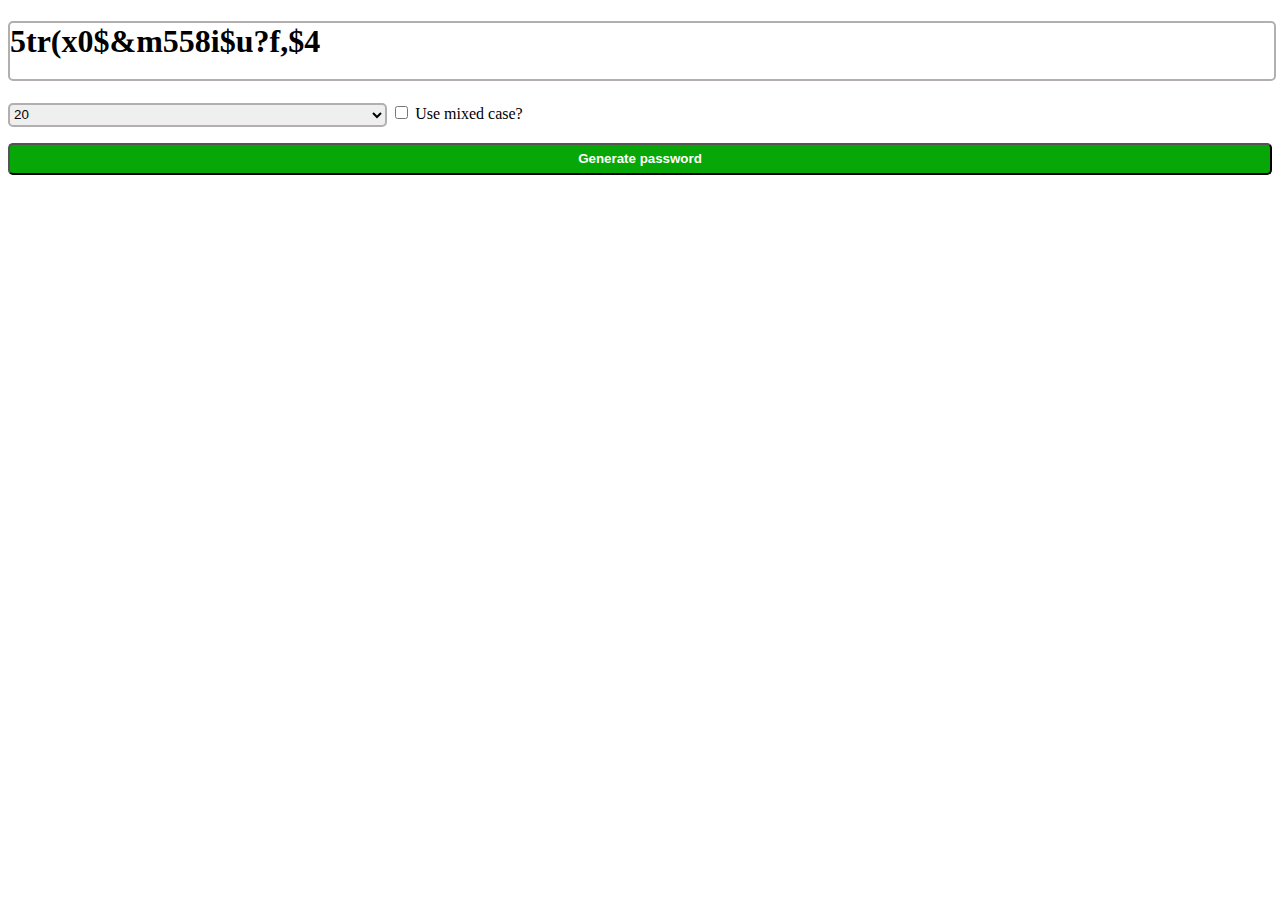
<file: Gabriele/index.html>
<!DOCTYPE html>
<html lang="en">
<head>
    <meta charset="UTF-8">
    <meta name="viewport" content="width=device-width, initial-scale=1.0">
    <title>Password Generator</title>
    <style>
        .output {
            width: 100%;
            border: 2px solid rgb(179, 175, 175);
            height: 3.5rem;
            border-radius: 5px;
        }
        #generator {
            width: 100%;
            background-color: rgb(6, 167, 6);
            color: white;
            font-weight: bold;
            height: 2rem;
            border-radius: 5px;
            margin: 1rem 0;
        }

        #length {
            width: 30%;
            height: 1.5rem;
            border: 2px solid rgb(179, 175, 175);
            border-radius: 5px;
        }
    </style>
</head>
<body>
    
<h1 class="output"></h1>

<select name="length" id="length">
    <option value="20">20</option>
    <option value="18">18</option>
    <option value="16">16</option>
    <option value="14">14</option>
    <option value="12">12</option>
    <option value="10">10</option>
    <option value="8">8</option>
    
    
</select>

<label><input type="checkbox"> Use mixed case?</label>
<button id="generator">Generate password</button>

<script src="index.js"></script>
</body>
</html>
</file>
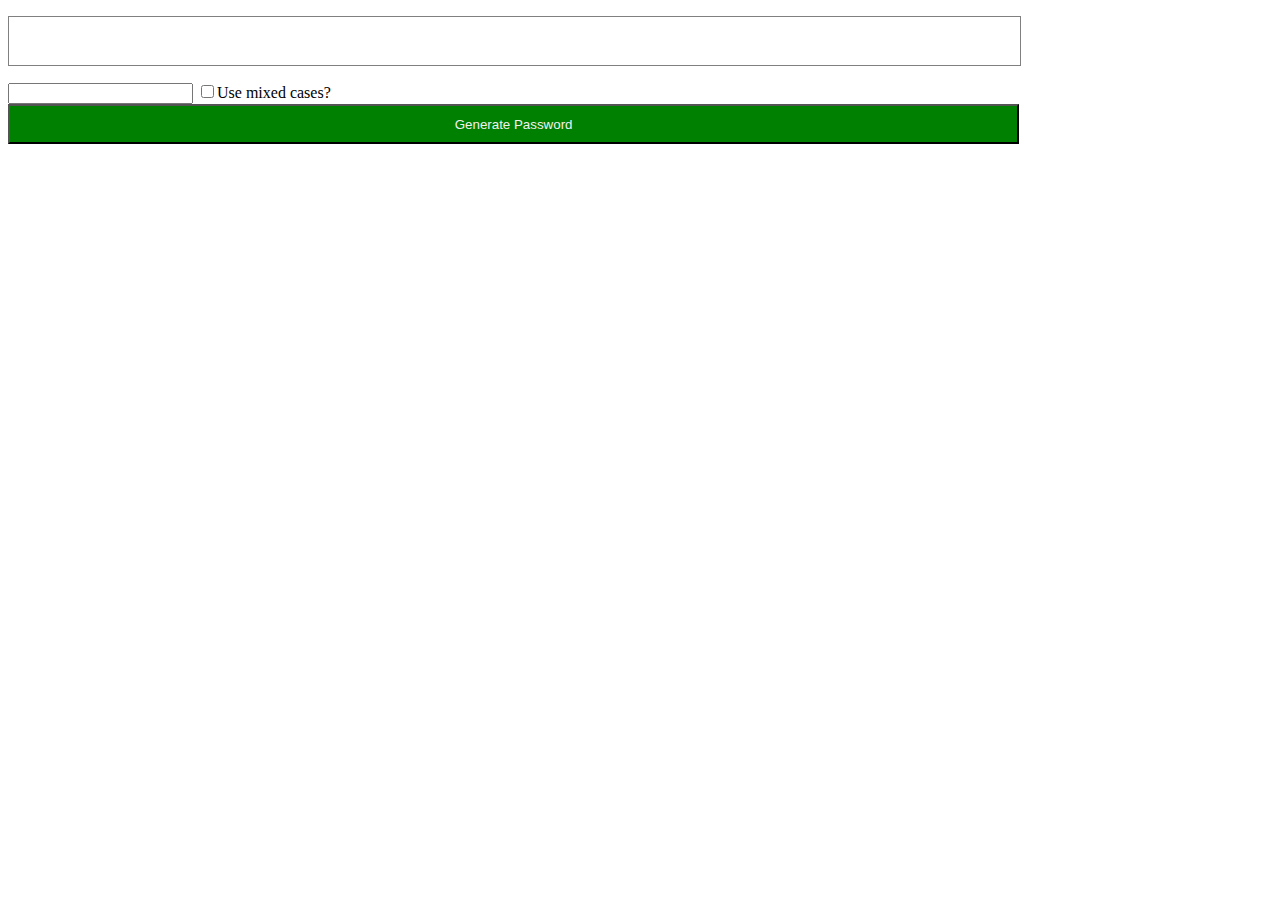
<file: irina/index.html>
<!DOCTYPE html>
<html lang="en">
<head>
    <meta charset="UTF-8">
    <meta name="viewport" content="width=device-width, initial-scale=1.0">
    <title>Password Generator</title>
</head>
<body>
    <form>
        <div>
            <p id="output"></p>
        </div>
        <div>
            <input type="number"name="number" id="length">
            <label><input type="checkbox" name="mixedCases" id="mixedCases">Use mixed cases?</label>
        </div>
        <button type="submit">Generate Password</button>
    </form>
    <script src="index.js"></script>
</body>
</html>
</file>
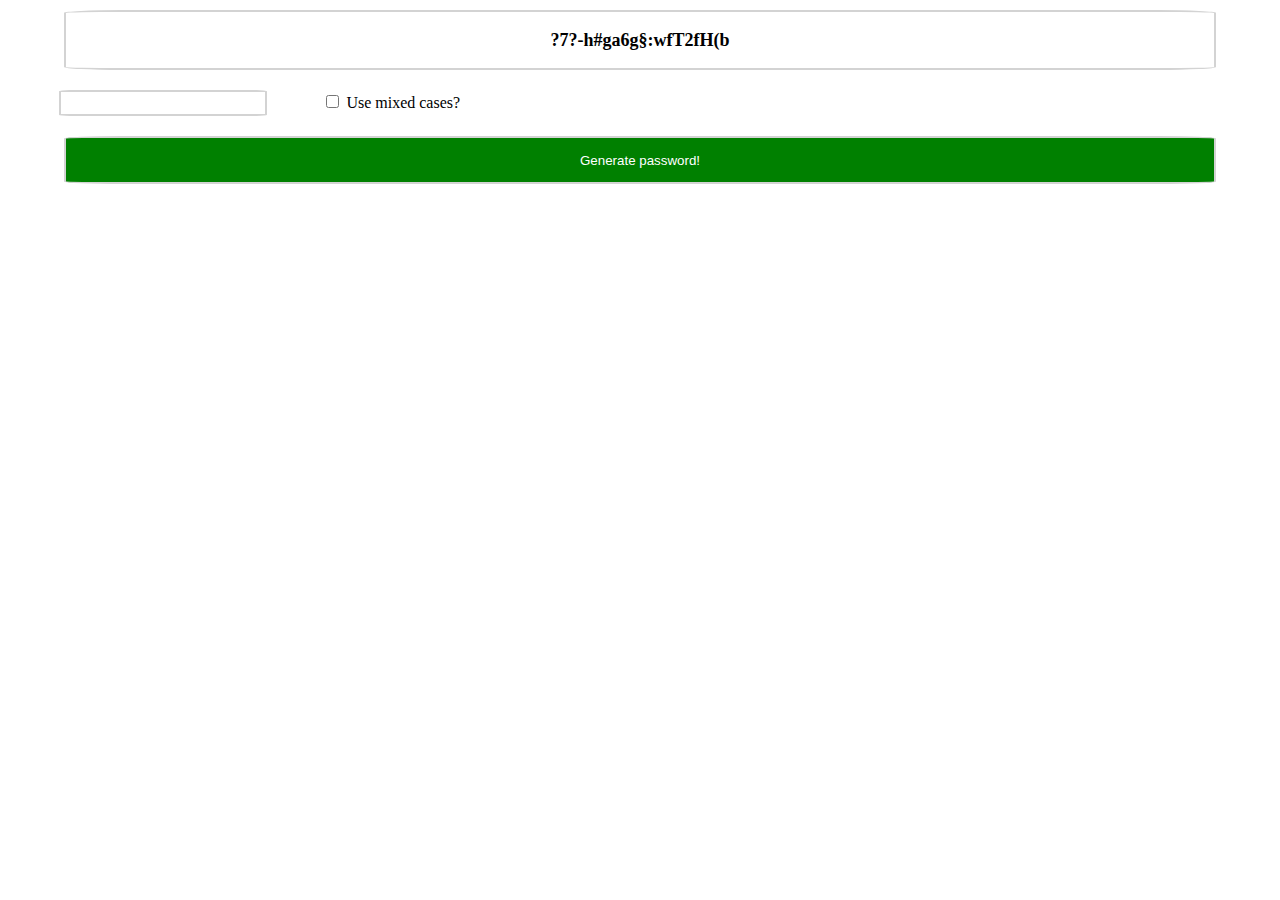
<file: safiye/index.html>
<!DOCTYPE html>
<html lang="en">
<head>
    <meta charset="UTF-8">
    <meta name="viewport" content="width=device-width, initial-scale=1.0">
    <title>PasswordGenerator</title>
    <link rel="stylesheet" href="style.css">
</head>
<body>
    <div class="passwordbox block center bordered"><p class=passwordpara></p></div>
    <input type="number" class="bordered numberbox">
    <input type="checkbox" name="mixedCases" id="mixedCases">
    <label for="mixedCases">Use mixed cases?</label>
    <button class="block center bordered">Generate password!</button>
    <script src="index.js"></script>
</body>
</html>
</file>
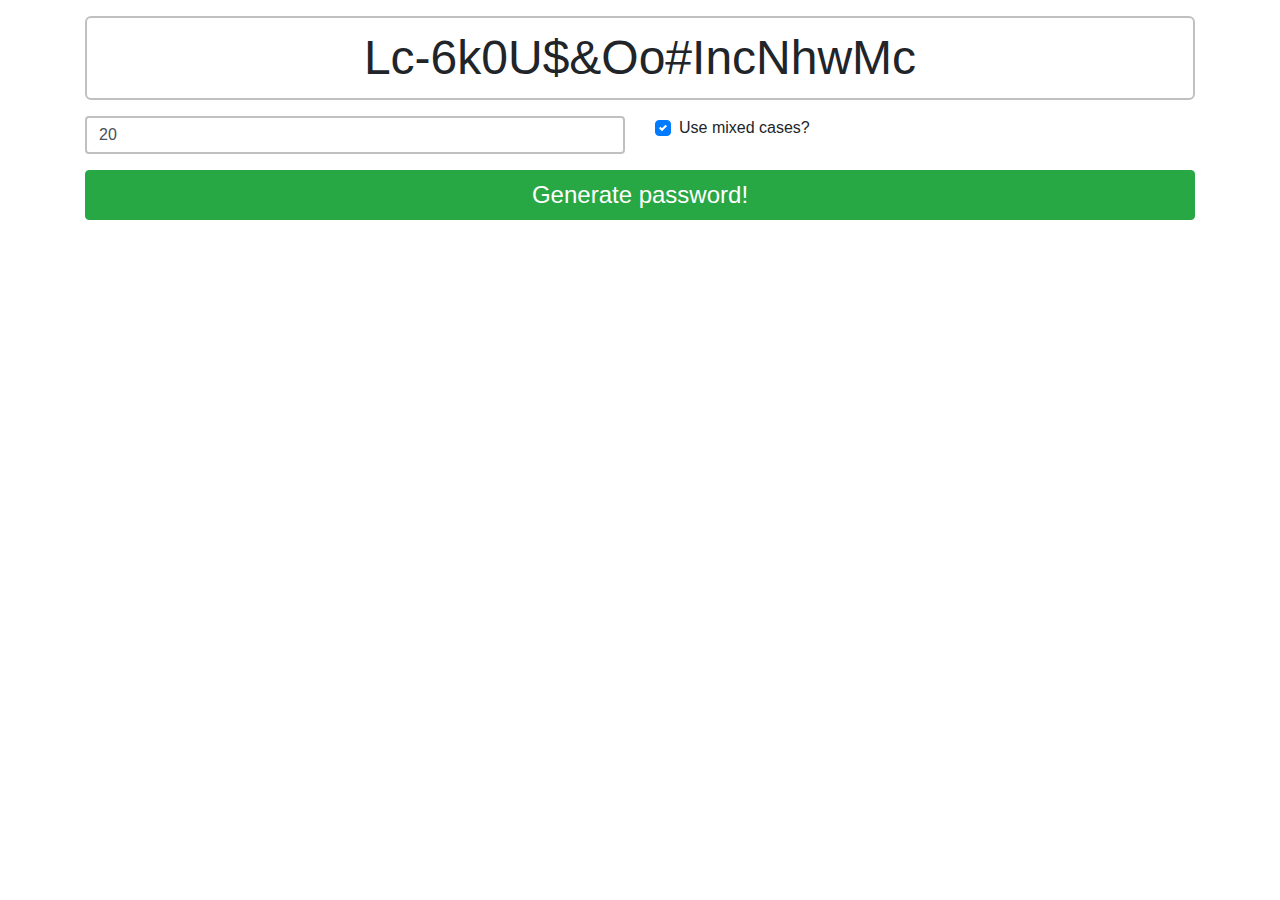
<file: solution/index.html>
<!DOCTYPE html>
<html lang="en">
  <head>
    <meta charset="UTF-8" />
    <meta name="viewport" content="width=device-width, initial-scale=1.0" />
    <meta http-equiv="X-UA-Compatible" content="ie=edge" />
    <link
      rel="stylesheet"
      href="https://stackpath.bootstrapcdn.com/bootstrap/4.3.1/css/bootstrap.min.css"
      integrity="sha384-ggOyR0iXCbMQv3Xipma34MD+dH/1fQ784/j6cY/iJTQUOhcWr7x9JvoRxT2MZw1T"
      crossorigin="anonymous"
    />
    <link rel="stylesheet" href="css/style.css" />
    <title>Password Generator</title>
  </head>

  <body>
    <div class="container">
      <div id="output" class="text-center">&nbsp;</div>

      <form id="password-form">
        <div class="row">
          <div class="col-lg-6">
            <input
              type="number"
              class="form-control"
              id="length"
              value="20"
              required
            />
          </div>
          <div class="col-lg-6">
            <div class="custom-control custom-checkbox">
              <input
                type="checkbox"
                class="custom-control-input"
                id="mixedCases"
                checked
              />
              <label class="custom-control-label text-left" for="mixedCases"
                >Use mixed cases?</label
              >
            </div>
          </div>
        </div>

        <button type="submit" class="btn btn-success" id="btn-generate">
          Generate password!
        </button>
      </form>
    </div>
    <script src="js/index.js"></script>
  </body>
</html>
</file>
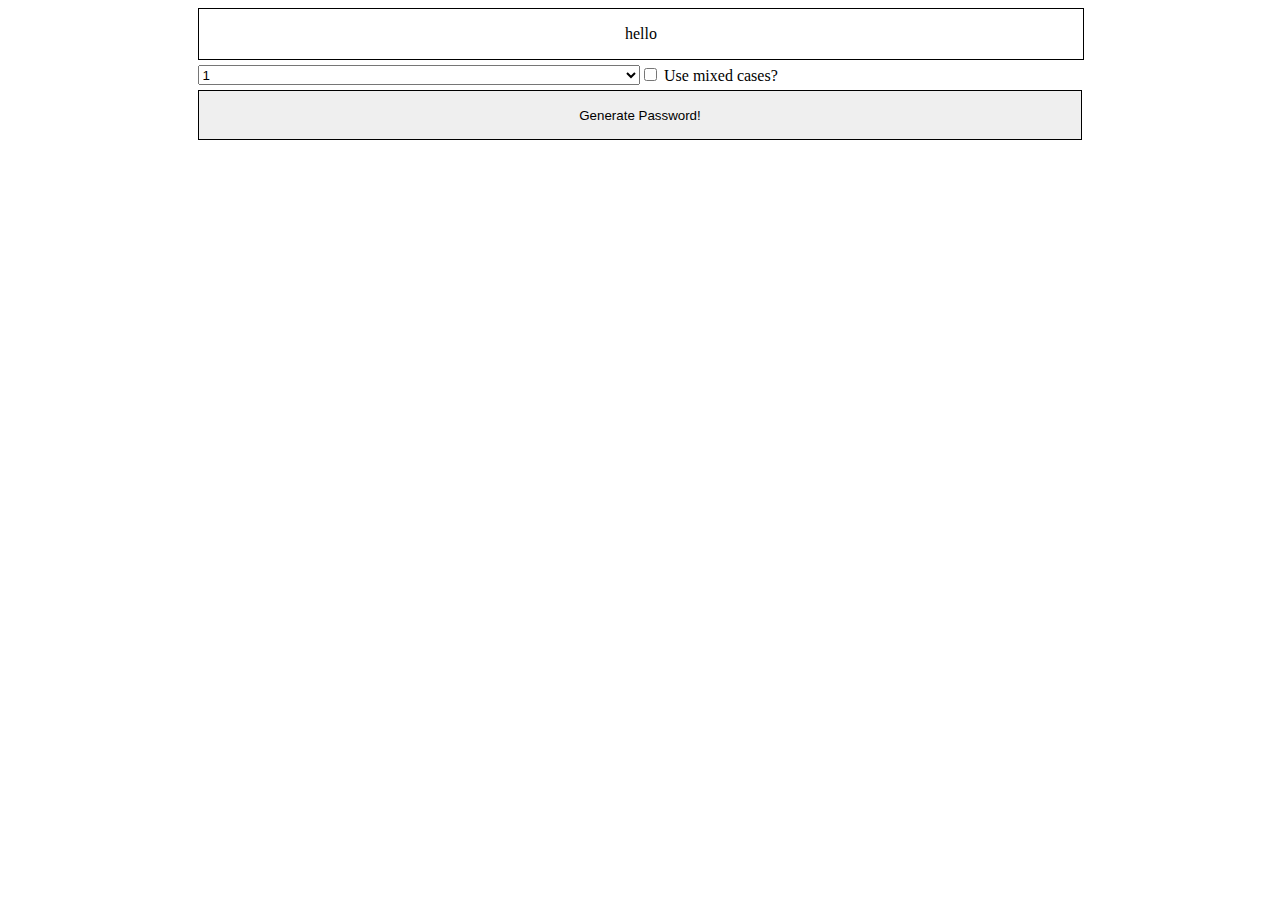
<file: ben-goldschmidt/06-Browser-PasswordGenerator.html>
<!DOCTYPE html>
<html lang="en">
<head>
    <meta charset="UTF-8">
    <meta name="viewport" content="width=device-width, initial-scale=1.0">
    <title>Browser Password Generator</title>

    <style>
        main{
            margin: 0 auto;
            padding: 0;
            width: 70%;
            /* border: 1px solid black; */
        }
        .showPassword, .submitDiv{
            margin: 0;
            padding: 0;
            width: 100%;
            height: 50px;
            border: 1px solid black;
        }
        .showPassword{
            display: flex;
            align-items: center;
            justify-content: center;
        }
        .inputs{
            margin: 0;
            padding: 0;
            display: flex;
            justify-content: space-between;
        }
        .inputs{
            margin: 5px 0 5px 0;
            padding: 0;
            width: 100%;
        }
        .centerOptions{
            margin: 0;
            padding: 0;
            width: 50%;
        }
    </style>
</head>
<body>
    <main>
        <div class="showPassword">hello</div>
        <div class="inputs">
            <select class="centerOptions passwordLength" name="passwordLength">
                <option value="1">1</option>
                <option value="2">2</option>
                <option value="3">3</option>
                <option value="4">4</option>
                <option value="5">5</option>
                <option value="6">6</option>
                <option value="7">7</option>
                <option value="8">8</option>
                <option value="9">9</option>
                <option value="10">10</option>
                <option value="11">11</option>
                <option value="12">12</option>
                <option value="13">13</option>
                <option value="14">14</option>
                <option value="15">15</option>
                <option value="16">16</option>
                <option value="17">17</option>
                <option value="18">18</option>
                <option value="19">19</option>
                <option value="20">20</option>
            </select>
            <div class="centerOptions">
                <label class="mixedCaseOption" ><input type="checkbox" value="mixedCases" name="mixedCases"> Use mixed cases?</label>
            </div>
        </div>
        <div >
            <button class="submitDiv" type="submit">Generate Password!</button>
        </div>
    </main>
    <script src="06-Browser-PasswordGenerator.js"></script>
</body>
</html>
</file>
<file: safiye/style.css>
.center {
  text-align: center;
  width: 90vw;
  margin: 10px auto;
}
.block {
  display: block;
}
.bordered {
  border: 2px solid lightgrey;
  border-radius: 5%;
}
.passwordbox {
  height: 60px;
  font-size: large;
  font-weight: bold;
  box-sizing: border-box;
}
.numberbox {
  width: 200px;
  height: 1.25rem;
  margin: 10px 4vw;
}
button {
  height: 3rem;
  background-color: green;
  color: white;
  cursor: pointer;
}
</file>
<file: solution/css/style.css>
body {
  margin: 1rem 0;
}

#output {
  width: 100%;
  margin-bottom: 1rem;
  padding: 1rem 0;
  border: 2px solid #c0c0c0;
  border-radius: 6px;
  font-size: 3rem;
  line-height: 3rem;
}

#length {
  border: 2px solid #c0c0c0;
}

#btn-generate {
  width: 100%;
  margin-top: 1rem;
  font-size: 1.5rem;
}
</file>
